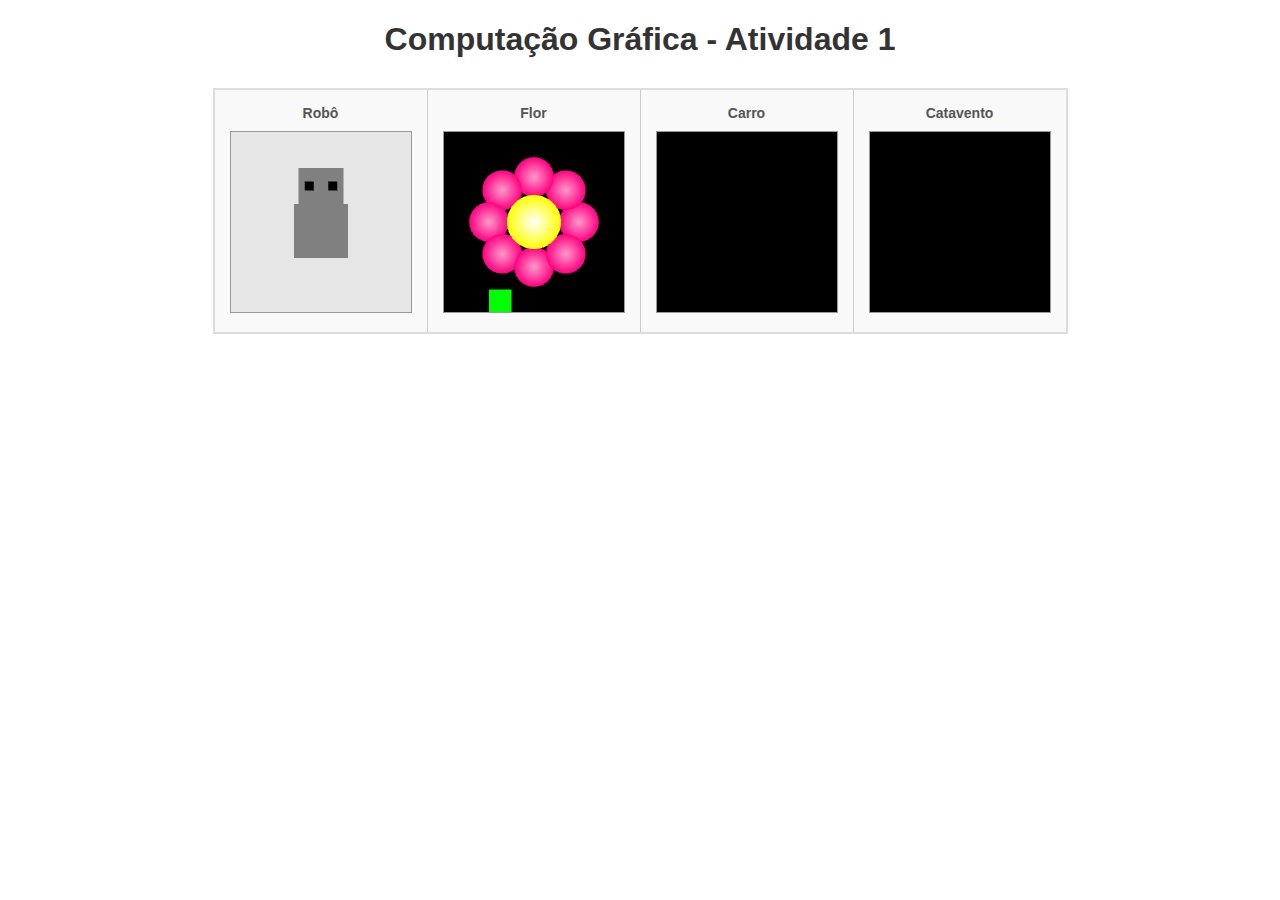
<file: cg-atividade-1/index.html>
<!DOCTYPE html>
<html lang="en">
<head>
    <meta charset="UTF-8">
    <meta name="viewport" content="width=device-width, initial-scale=1.0">
    <title>Computação Gráfica - Atividade 1</title>
    <link rel="stylesheet" type="text/css" href="styles.css">
</head>
<body>
    <h1>Computação Gráfica - Atividade 1</h1>
    
    <table>
        <tr>
            <td>
                <h3>Robô</h3>
                <canvas id="glCanvasRobot" width="180" height="180"></canvas>
            </td>
            <td>
                <h3>Flor</h3>
                <canvas id="glCanvasFlower" width="180" height="180"></canvas>
            </td>
            <td>
                <h3>Carro</h3>
                <canvas id="glCanvasCar" width="180" height="180"></canvas>
            </td>
            <td>
                <h3>Catavento</h3>
                <canvas id="glCanvasPinwheel" width="180" height="180"></canvas>
            </td>
        </tr>
    </table>

    <!-- Load all JavaScript files -->
    <script src="robot.js"></script>
    <script src="flower.js"></script>
    <script src="car.js"></script>
    <script src="pinwheel.js"></script>
</body>
</html>
</file>
<file: cg-atividade-1/styles.css>
body {
    margin: 20px;
    padding: 0;
    background-color: white;
    font-family: Arial, sans-serif;
}
h1 {
    text-align: center;
    color: #333;
    margin-bottom: 30px;
}
table {
    border-collapse: collapse;
    margin: 0 auto;
    border: 2px solid #ddd;
}
td {
    border: 1px solid #ccc;
    padding: 15px;
    text-align: center;
    vertical-align: top;
    background-color: #f9f9f9;
}
h3 {
    margin-top: 0;
    margin-bottom: 10px;
    color: #555;
    font-size: 14px;
}
canvas {
    border: 1px solid #999;
    background-color: black;
}
</file>
